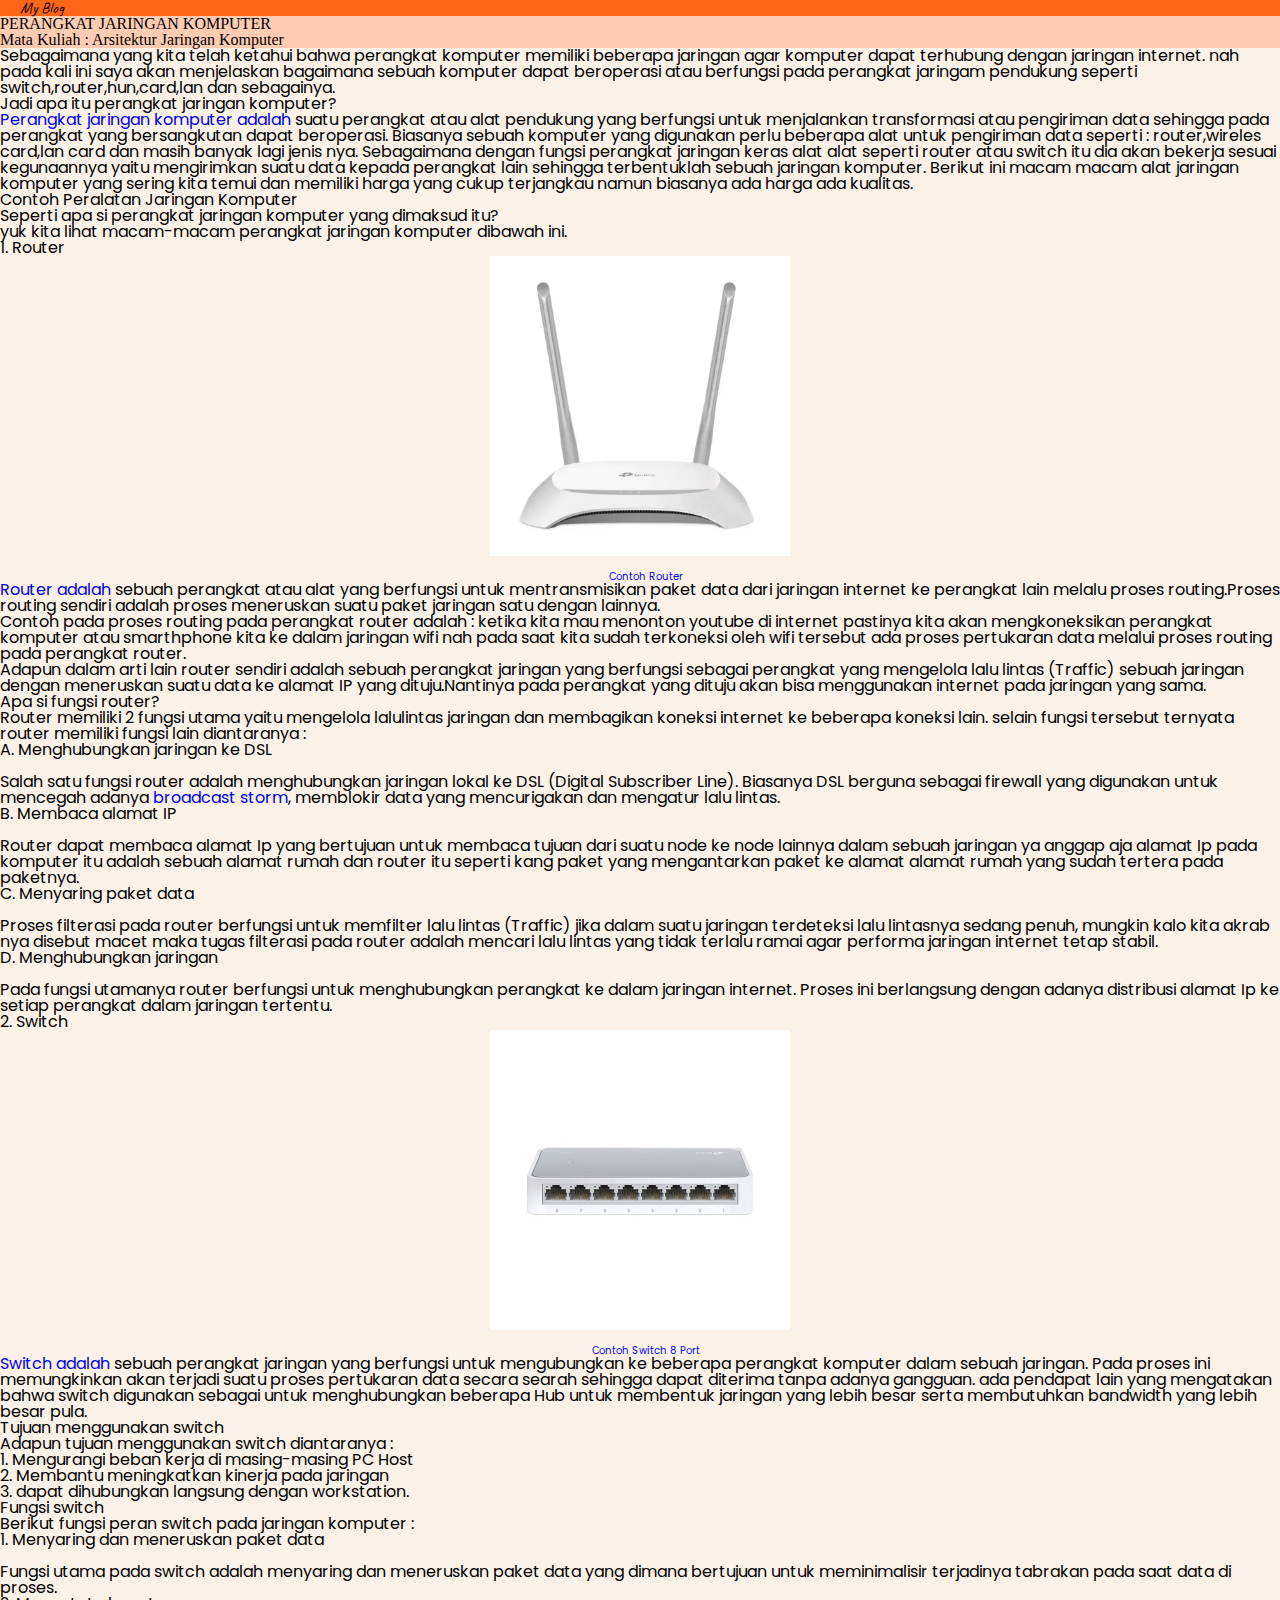
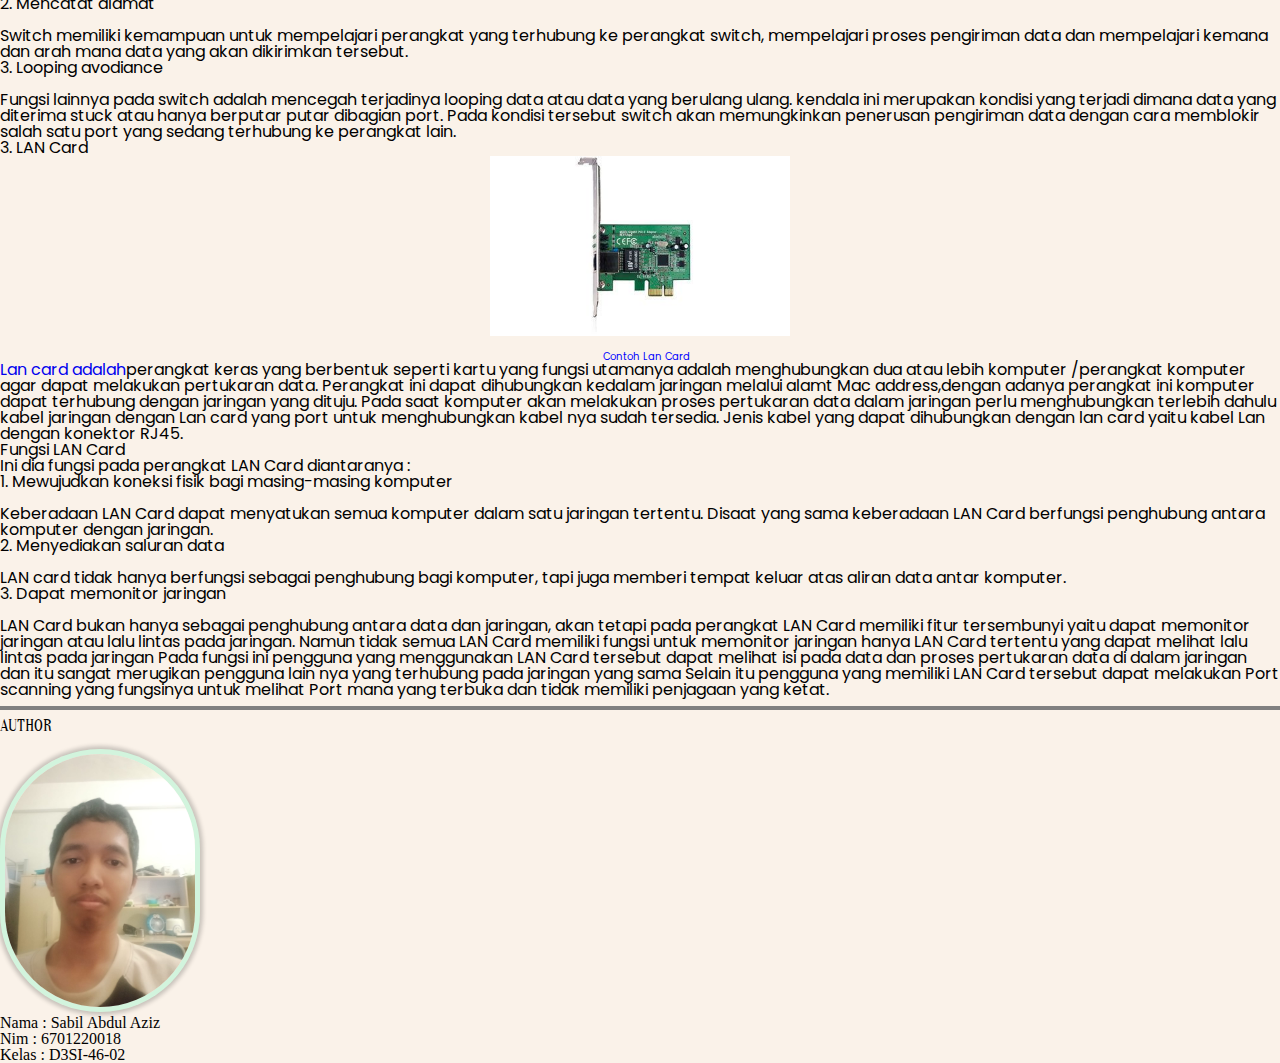
<file: index.html>
<!doctype html>
<html lang="en">
  <head>
    <!-- Required meta tags -->
    <meta charset="utf-8">
    <meta name="viewport" content="width=device-width, initial-scale=1, shrink-to-fit=no">

    <!-- Bootstrap CSS -->
    <link rel="stylesheet" href="https://cdn.jsdelivr.net/npm/bootstrap@4.6.2/dist/css/bootstrap.min.css" integrity="sha384-xOolHFLEh07PJGoPkLv1IbcEPTNtaed2xpHsD9ESMhqIYd0nLMwNLD69Npy4HI+N" crossorigin="anonymous">
    <link rel="stylesheet" href="style/style.css">
    <link rel="icon" href="img/Rikka.jfif" class="ikon">
    <link href="https://cdn.jsdelivr.net/npm/bootstrap@5.2.3/dist/css/bootstrap.min.css" rel="stylesheet" integrity="sha384-rbsA2VBKQhggwzxH7pPCaAqO46MgnOM80zW1RWuH61DGLwZJEdK2Kadq2F9CUG65" crossorigin="anonymous">
    <link rel="preconnect" href="https://fonts.googleapis.com">
    <link rel="preconnect" href="https://fonts.gstatic.com" crossorigin>
    <link href="https://fonts.googleapis.com/css2?family=Caveat:wght@700&display=swap" rel="stylesheet">
    <link rel="preconnect" href="https://fonts.googleapis.com">
    <link rel="preconnect" href="https://fonts.googleapis.com">
    <link rel="preconnect" href="https://fonts.googleapis.com">
    <link rel="preconnect" href="https://fonts.gstatic.com" crossorigin>
    <link href="https://fonts.googleapis.com/css2?family=Poppins:wght@300&display=swap" rel="stylesheet">
    <link rel="preconnect" href="https://fonts.googleapis.com">
    <link rel="preconnect" href="https://fonts.gstatic.com" crossorigin>
    <link href="https://fonts.googleapis.com/css2?family=Oranienbaum&display=swap" rel="stylesheet">
    <title>Arsitektur jaringan komputer</title>
  </head>
  <body id="badan">
    <!--ini navigasi-->
    <div class="sticky-top">
        <nav class="navbar" id="Navigasi">
              <span class="navbar-brand mb-0  h1 fw-bold text-light text-center fs-2" style="padding-left:20px;font-family: 'Caveat', cursive;" id="navigasi">My Blog</span>
          </nav>
    </div>
    <!--akhir navigasi-->

    <!--awal jumbotron-->
    <div class="jumbotron text-center" style="background-color: #ffccb3;" id="jumbotron">
        <h1 class="fs-1" id="heding-1">PERANGKAT JARINGAN KOMPUTER</h1>
        <h5 class="pt-0">Mata Kuliah : Arsitektur Jaringan Komputer</h5>
    </div>
    <!-- akhir jumbotron -->

    <!-- awal content -->
    <div class="container">
      <div class="row">
        <div class="col-12">
          <p>
            Sebagaimana yang kita telah ketahui bahwa perangkat komputer memiliki beberapa jaringan agar komputer dapat terhubung dengan jaringan internet.
            nah pada kali ini saya akan menjelaskan bagaimana sebuah komputer dapat beroperasi atau berfungsi pada perangkat jaringam pendukung seperti switch,router,hun,card,lan dan sebagainya.
          </p>
          <p class="pt-2 ">
            <h1 class="fs-3 pb-3"><b>Jadi apa itu perangkat jaringan komputer?</b></h1>
          </p>
          <p>
            <a class="link-primary"href="https://makinrajin.com/blog/perangkat-jaringan-komputer/">Perangkat jaringan komputer adalah</a>
            suatu perangkat atau alat pendukung yang berfungsi untuk menjalankan transformasi atau pengiriman data sehingga pada perangkat yang bersangkutan dapat beroperasi.
            Biasanya sebuah komputer yang digunakan perlu beberapa alat untuk pengiriman data seperti : router,wireles card,lan card dan masih banyak lagi jenis nya.
            Sebagaimana dengan fungsi perangkat jaringan keras alat alat seperti router atau switch itu dia akan bekerja sesuai kegunaannya yaitu mengirimkan suatu data kepada perangkat lain sehingga terbentuklah sebuah jaringan komputer.
            Berikut ini macam macam alat jaringan komputer yang sering kita temui dan memiliki harga yang cukup terjangkau namun biasanya ada harga ada kualitas.
          </p>
          <p class="pt-2 ">
            <h1 class="fs-3 pb-2"><b>Contoh Peralatan Jaringan Komputer</b></h1>
          </p>
          <p>
            Seperti apa si perangkat jaringan komputer yang dimaksud itu?<br/>
            yuk kita lihat macam-macam perangkat jaringan komputer dibawah ini.
          </p>
          <p class="pt-2">
            <h1 class="fs-2 pb-2"><b>1. Router</b></h1>
          </p>
          <p class="pindah">
            <img src="img/Router.png" style="width:300px;text-align:center" class="pindah-1"/></br>
            <a href="https://it-shop.ma/categorie-produit/tp-link/page/2/" class="pindah-2" style="font-size:10px; padding-left:12px;text-decoration:none;color:blue">Contoh Router</a>
          </p>
          <p>
            <a href="https://www.dewaweb.com/blog/apa-itu-router/" style="text-decoration: none;">Router adalah</a>
            sebuah perangkat atau alat yang berfungsi untuk mentransmisikan paket data dari jaringan internet ke perangkat lain melalu proses routing.Proses routing sendiri adalah proses meneruskan suatu paket jaringan satu dengan lainnya.</br>
            Contoh pada proses routing pada perangkat router adalah : ketika kita mau menonton youtube di internet pastinya kita akan mengkoneksikan perangkat komputer atau smarthphone kita ke dalam jaringan wifi nah pada saat kita sudah terkoneksi oleh wifi tersebut ada proses pertukaran data melalui proses routing pada perangkat router.</br>
            Adapun dalam arti lain router sendiri adalah sebuah perangkat jaringan yang berfungsi sebagai perangkat yang mengelola lalu lintas (<b>Traffic</b>) sebuah jaringan dengan meneruskan suatu data ke alamat IP yang dituju.Nantinya pada perangkat yang dituju akan bisa menggunakan internet pada jaringan yang sama.  
          </p>
          <p class="pt-2">
            <h3 class="pb-2"><b>Apa si fungsi router?</b></h3>
          </p>
          <p>
            Router memiliki 2 fungsi utama yaitu mengelola lalulintas jaringan dan membagikan koneksi internet ke beberapa koneksi lain.
            selain fungsi tersebut ternyata router memiliki fungsi lain diantaranya :</br>
          </p>
          <p class="pt-2">
            <h4 class="pb-2"><b>A. Menghubungkan jaringan ke DSL</b></h4></br>
            Salah satu fungsi router adalah menghubungkan jaringan lokal ke DSL (Digital Subscriber Line). Biasanya DSL berguna sebagai firewall yang digunakan untuk mencegah adanya <a href="https://www.techopedia.com/definition/6270/broadcast-storm" style="text-decoration: none;">broadcast storm</a>, memblokir data yang mencurigakan dan mengatur lalu lintas.
      
          </p>
          <p class="pt-2">
            <h4 class="pb-2"><b>B. Membaca alamat IP</b></h4></br>
              Router dapat membaca alamat Ip yang bertujuan untuk membaca tujuan dari suatu node ke node lainnya dalam sebuah jaringan 
              ya anggap aja alamat Ip pada komputer itu adalah sebuah alamat rumah dan router itu seperti kang paket yang mengantarkan paket ke alamat alamat rumah yang sudah tertera pada paketnya.
          </p>
          <p class="pt-2">
            <h4 class="pb-2"><b>C. Menyaring paket data</b></h4></br>
              Proses filterasi pada router berfungsi untuk memfilter lalu lintas (Traffic) jika dalam suatu jaringan terdeteksi lalu lintasnya sedang penuh, mungkin kalo kita akrab nya disebut macet maka tugas filterasi pada router adalah mencari lalu lintas yang tidak terlalu ramai agar performa jaringan internet tetap stabil.
          </p>

          <p class="pt-2">
            <h4 class="pb-2"><b>D. Menghubungkan jaringan</b></h4></br>
            Pada fungsi utamanya router berfungsi untuk menghubungkan perangkat ke dalam jaringan internet.
            Proses ini berlangsung dengan adanya distribusi alamat Ip ke setiap perangkat dalam jaringan tertentu.
          </p>

          <p class="pt-2">
            <h1 class="fs-2 pb-2"><b>2. Switch</b></h1>
          </p>
          <p class="pindah">
            <img src="img/Switch.jfif" style="width:300px;text-align:center" class="pindah-1"/></br>
            <a href="https://www.simplywholesale.com.au/products/tp-link-8-port-ethernet-switch-hub?variant=39452290351155" class="pindah-2" style="font-size:10px; padding-left:12px;text-decoration:none;color:blue">Contoh Switch 8 Port</a>
          </p>
          <p>
            <a href="https://www.gramedia.com/literasi/switch/" style="text-decoration: none;">Switch adalah</a>
            sebuah perangkat jaringan yang berfungsi untuk mengubungkan ke beberapa perangkat komputer dalam sebuah jaringan.
            Pada proses ini memungkinkan akan terjadi suatu proses pertukaran data secara searah sehingga dapat diterima tanpa adanya gangguan.
            ada pendapat lain yang mengatakan bahwa switch digunakan sebagai untuk menghubungkan beberapa Hub untuk membentuk jaringan yang lebih besar serta membutuhkan bandwidth yang lebih besar pula.
          </p>
          <p class="pt-2">
            <h3 class="pb-2"><b>Tujuan menggunakan switch</b></h3>
            Adapun tujuan menggunakan switch diantaranya :</br>

            1. Mengurangi beban kerja di masing-masing  PC Host </br>
            2. Membantu meningkatkan kinerja pada jaringan </br>
            3. dapat dihubungkan langsung dengan workstation.
          </p>
          <p class="pt-2">
            <h3 class="pb-2"><b>Fungsi switch</b></h3>
            Berikut fungsi peran switch pada jaringan komputer : </br>
          </p>
          <p class="pt-2">
            <h4><b>1. Menyaring dan meneruskan paket data</b></h4></br>
            Fungsi utama pada switch adalah menyaring dan meneruskan paket data yang dimana bertujuan untuk meminimalisir terjadinya tabrakan pada saat data di proses.
          </p>
          <p class="pt-2">
            <h4><b>2. Mencatat alamat</b></h4></br>
            Switch memiliki kemampuan untuk mempelajari perangkat yang terhubung ke perangkat switch, mempelajari proses pengiriman data dan mempelajari kemana dan arah mana data yang akan dikirimkan tersebut.
          </p>
          <p class="pt-2">
            <h4><b>3. Looping avodiance</b></h4></br>
            Fungsi lainnya pada switch adalah mencegah terjadinya looping data atau data yang berulang ulang. kendala ini merupakan kondisi yang terjadi dimana data yang diterima stuck atau hanya berputar putar dibagian port.
            Pada kondisi tersebut switch akan memungkinkan penerusan pengiriman data dengan cara memblokir salah satu port yang sedang terhubung ke perangkat lain.
          </p>

          <p class="pt-2">
            <h1 class="fs-2 pb-2"><b>3. LAN Card</b></h1>
          </p>
          <p class="pindah">
            <img src="img/Lan.jfif" style="width:300px;text-align:center" class="pindah-1"/></br>
            <a href="https://shophopper.au/products/tp-link-tg-3468-gigabit-pci-express-lan-adapter-card-10-100-1000-realtek?variant=42028164579501" class="pindah-2" style="font-size:10px; padding-left:12px;text-decoration:none;color:blue">Contoh Lan Card</a>
          </p>
          <p>
            <a href="https://www.nesabamedia.com/pengertian-lan-card-dan-fungsi-lan-card/" style="text-decoration: none;">Lan card adalah</a>perangkat keras yang berbentuk seperti kartu yang fungsi utamanya adalah menghubungkan dua atau lebih komputer /perangkat komputer agar dapat melakukan pertukaran data.
            Perangkat ini dapat dihubungkan kedalam jaringan melalui alamt Mac address,dengan adanya perangkat ini komputer dapat terhubung dengan jaringan yang dituju.
            Pada saat komputer akan melakukan proses pertukaran data dalam jaringan perlu menghubungkan terlebih dahulu kabel jaringan dengan Lan card yang port untuk menghubungkan kabel nya sudah tersedia. Jenis kabel yang dapat dihubungkan dengan lan card yaitu kabel Lan dengan konektor RJ45.
          </p>
          <p>
            <h3><b>Fungsi LAN Card</b></h3>
            Ini dia fungsi pada perangkat LAN Card diantaranya :
          </p>
          <p>
            <h4 class="pt-2"><b>1. Mewujudkan koneksi fisik bagi masing-masing komputer</b></h4></br>
            Keberadaan LAN Card dapat menyatukan semua komputer dalam satu jaringan tertentu.
            Disaat yang sama keberadaan LAN Card berfungsi penghubung antara komputer dengan jaringan. 
          </p>
          <p class="pt-2">
            <h4><b>2. Menyediakan saluran data</b></h4></br>
            LAN card tidak hanya berfungsi sebagai penghubung bagi komputer, tapi juga memberi tempat keluar atas aliran data antar komputer.
          </p>
          <p class="pt-2">
            <h4><b>3. Dapat memonitor jaringan</b></h4></br>
            LAN Card bukan hanya sebagai penghubung antara data dan jaringan, akan tetapi pada perangkat LAN Card memiliki fitur tersembunyi yaitu dapat memonitor jaringan atau lalu lintas pada jaringan.
            Namun tidak semua LAN Card memiliki fungsi untuk memonitor jaringan hanya LAN Card tertentu yang dapat melihat lalu lintas pada jaringan 
            Pada fungsi ini pengguna yang menggunakan LAN Card tersebut dapat melihat isi pada data dan proses pertukaran data di dalam jaringan dan itu sangat merugikan pengguna lain nya yang terhubung pada jaringan yang sama
            Selain itu pengguna yang memiliki LAN Card tersebut dapat melakukan Port scanning yang fungsinya untuk melihat Port mana yang terbuka dan tidak memiliki penjagaan yang ketat.
          </p>
          
        </div>
      </div>
      
    </div>
    <!--akhir kontent-->
    
    </div>
    <hr class="garis">
    <div class="content">
      <div class="row">
        <div class="col-12 text-center">
          <h1 class="heding-1" style="font-family: 'Oranienbaum', serif;"><b>AUTHOR</b></h1>
          <img src="img/Sabil.jpeg" style="width:190px;border-radius:500px;border:5px solid rgba(48, 255, 176, 0.2);" class="dropshadow">
          <h6 class="pt-4">Nama : Sabil Abdul Aziz</h6>
          <h6 class="pt-0">Nim : 6701220018</h6>
          <h6 class="pt-0">Kelas : D3SI-46-02</h6>
          
        </div>
      </div>
    





    <!-- Optional JavaScript; choose one of the two! -->

    <!-- Option 1: jQuery and Bootstrap Bundle (includes Popper) -->
    <script src="https://cdn.jsdelivr.net/npm/jquery@3.5.1/dist/jquery.slim.min.js" integrity="sha384-DfXdz2htPH0lsSSs5nCTpuj/zy4C+OGpamoFVy38MVBnE+IbbVYUew+OrCXaRkfj" crossorigin="anonymous"></script>
    <script src="https://cdn.jsdelivr.net/npm/bootstrap@4.6.2/dist/js/bootstrap.bundle.min.js" integrity="sha384-Fy6S3B9q64WdZWQUiU+q4/2Lc9npb8tCaSX9FK7E8HnRr0Jz8D6OP9dO5Vg3Q9ct" crossorigin="anonymous"></script>

    <!-- Option 2: Separate Popper and Bootstrap JS -->
    <!--
    <script src="https://cdn.jsdelivr.net/npm/jquery@3.5.1/dist/jquery.slim.min.js" integrity="sha384-DfXdz2htPH0lsSSs5nCTpuj/zy4C+OGpamoFVy38MVBnE+IbbVYUew+OrCXaRkfj" crossorigin="anonymous"></script>
    <script src="https://cdn.jsdelivr.net/npm/popper.js@1.16.1/dist/umd/popper.min.js" integrity="sha384-9/reFTGAW83EW2RDu2S0VKaIzap3H66lZH81PoYlFhbGU+6BZp6G7niu735Sk7lN" crossorigin="anonymous"></script>
    <script src="https://cdn.jsdelivr.net/npm/bootstrap@4.6.2/dist/js/bootstrap.min.js" integrity="sha384-+sLIOodYLS7CIrQpBjl+C7nPvqq+FbNUBDunl/OZv93DB7Ln/533i8e/mZXLi/P+" crossorigin="anonymous"></script>
    -->
  </body>
</html>
</file>
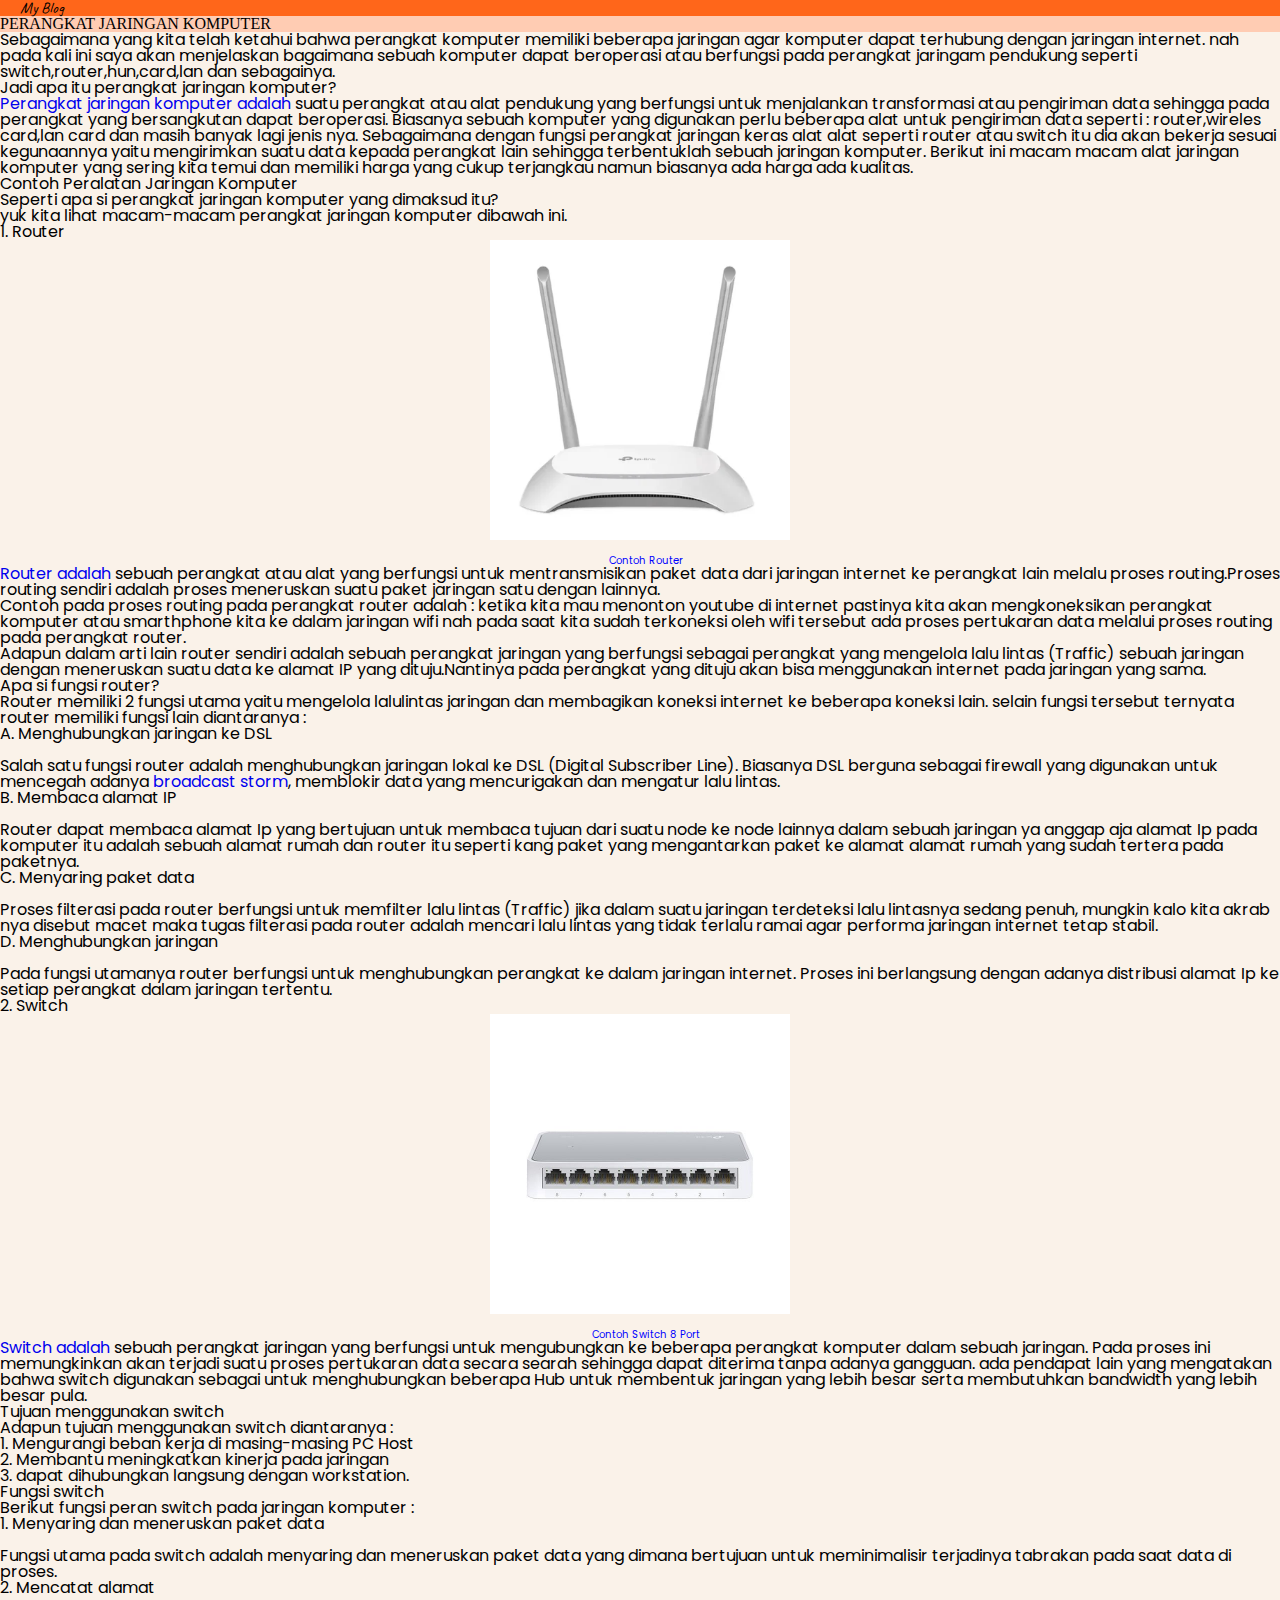
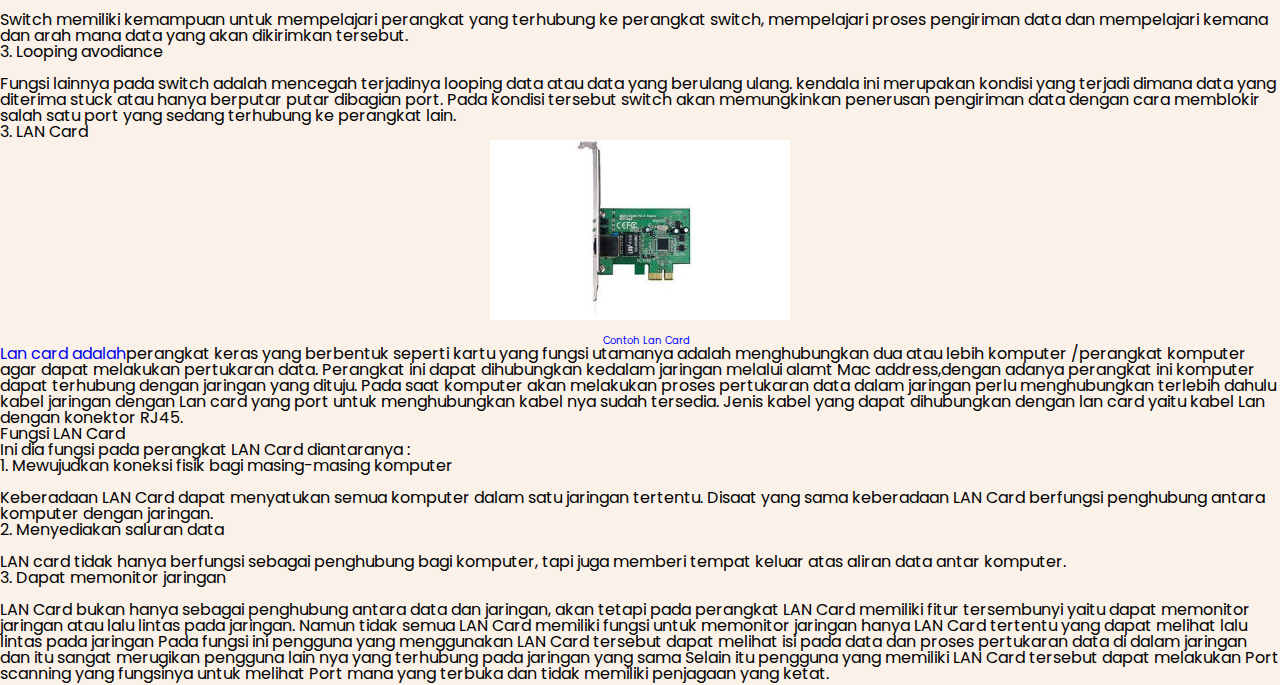
<file: Belajar.html>
<!doctype html>
<html lang="en">
  <head>
    <!-- Required meta tags -->
    <meta charset="utf-8">
    <meta name="viewport" content="width=device-width, initial-scale=1, shrink-to-fit=no">

    <!-- Bootstrap CSS -->
    <link rel="stylesheet" href="https://cdn.jsdelivr.net/npm/bootstrap@4.6.2/dist/css/bootstrap.min.css" integrity="sha384-xOolHFLEh07PJGoPkLv1IbcEPTNtaed2xpHsD9ESMhqIYd0nLMwNLD69Npy4HI+N" crossorigin="anonymous">
    <link rel="stylesheet" href="style/style.css">
    <link rel="icon" href="img/Rikka.jfif" class="ikon">
    <link href="https://cdn.jsdelivr.net/npm/bootstrap@5.2.3/dist/css/bootstrap.min.css" rel="stylesheet" integrity="sha384-rbsA2VBKQhggwzxH7pPCaAqO46MgnOM80zW1RWuH61DGLwZJEdK2Kadq2F9CUG65" crossorigin="anonymous">
    <link rel="preconnect" href="https://fonts.googleapis.com">
    <link rel="preconnect" href="https://fonts.gstatic.com" crossorigin>
    <link href="https://fonts.googleapis.com/css2?family=Caveat:wght@700&display=swap" rel="stylesheet">
    <link rel="preconnect" href="https://fonts.googleapis.com">
    <link rel="preconnect" href="https://fonts.googleapis.com">
    <link rel="preconnect" href="https://fonts.googleapis.com">
    <link rel="preconnect" href="https://fonts.gstatic.com" crossorigin>
    <link href="https://fonts.googleapis.com/css2?family=Poppins:wght@300&display=swap" rel="stylesheet">
    <title>Hello, world!</title>
  </head>
  <body id="badan">
    <!--ini navigasi-->
    <div class="sticky-top">
        <nav class="navbar" id="Navigasi">
              <span class="navbar-brand mb-0  h1 fw-bold text-light text-center fs-2" style="padding-left:20px;font-family: 'Caveat', cursive;" id="navigasi">My Blog</span>
          </nav>
    </div>
    <!--akhir navigasi-->

    <!--awal jumbotron-->
    <div class="jumbotron text-center" style="background-color: #ffccb3;" id="jumbotron">
        <h1 class="fs-1" id="heding-1">PERANGKAT JARINGAN KOMPUTER</h1>
    </div>
    <!-- akhir jumbotron -->

    <!-- awal content -->
    <div class="container">
      <div class="row">
        <div class="col-12">
          <p>
            Sebagaimana yang kita telah ketahui bahwa perangkat komputer memiliki beberapa jaringan agar komputer dapat terhubung dengan jaringan internet.
            nah pada kali ini saya akan menjelaskan bagaimana sebuah komputer dapat beroperasi atau berfungsi pada perangkat jaringam pendukung seperti switch,router,hun,card,lan dan sebagainya.
          </p>
          <p class="pt-2 ">
            <h1 class="fs-3 pb-3"><b>Jadi apa itu perangkat jaringan komputer?</b></h1>
          </p>
          <p>
            <a class="link-primary"href="https://makinrajin.com/blog/perangkat-jaringan-komputer/">Perangkat jaringan komputer adalah</a>
            suatu perangkat atau alat pendukung yang berfungsi untuk menjalankan transformasi atau pengiriman data sehingga pada perangkat yang bersangkutan dapat beroperasi.
            Biasanya sebuah komputer yang digunakan perlu beberapa alat untuk pengiriman data seperti : router,wireles card,lan card dan masih banyak lagi jenis nya.
            Sebagaimana dengan fungsi perangkat jaringan keras alat alat seperti router atau switch itu dia akan bekerja sesuai kegunaannya yaitu mengirimkan suatu data kepada perangkat lain sehingga terbentuklah sebuah jaringan komputer.
            Berikut ini macam macam alat jaringan komputer yang sering kita temui dan memiliki harga yang cukup terjangkau namun biasanya ada harga ada kualitas.
          </p>
          <p class="pt-2 ">
            <h1 class="fs-3 pb-2"><b>Contoh Peralatan Jaringan Komputer</b></h1>
          </p>
          <p>
            Seperti apa si perangkat jaringan komputer yang dimaksud itu?<br/>
            yuk kita lihat macam-macam perangkat jaringan komputer dibawah ini.
          </p>
          <p class="pt-2">
            <h1 class="fs-2 pb-2"><b>1. Router</b></h1>
          </p>
          <p class="pindah">
            <img src="img/Router.png" style="width:300px;text-align:center" class="pindah-1"/></br>
            <a href="https://it-shop.ma/categorie-produit/tp-link/page/2/" class="pindah-2" style="font-size:10px; padding-left:12px;text-decoration:none;color:blue">Contoh Router</a>
          </p>
          <p>
            <a href="https://www.dewaweb.com/blog/apa-itu-router/" style="text-decoration: none;">Router adalah</a>
            sebuah perangkat atau alat yang berfungsi untuk mentransmisikan paket data dari jaringan internet ke perangkat lain melalu proses routing.Proses routing sendiri adalah proses meneruskan suatu paket jaringan satu dengan lainnya.</br>
            Contoh pada proses routing pada perangkat router adalah : ketika kita mau menonton youtube di internet pastinya kita akan mengkoneksikan perangkat komputer atau smarthphone kita ke dalam jaringan wifi nah pada saat kita sudah terkoneksi oleh wifi tersebut ada proses pertukaran data melalui proses routing pada perangkat router.</br>
            Adapun dalam arti lain router sendiri adalah sebuah perangkat jaringan yang berfungsi sebagai perangkat yang mengelola lalu lintas (<b>Traffic</b>) sebuah jaringan dengan meneruskan suatu data ke alamat IP yang dituju.Nantinya pada perangkat yang dituju akan bisa menggunakan internet pada jaringan yang sama.  
          </p>
          <p class="pt-2">
            <h3 class="pb-2"><b>Apa si fungsi router?</b></h3>
          </p>
          <p>
            Router memiliki 2 fungsi utama yaitu mengelola lalulintas jaringan dan membagikan koneksi internet ke beberapa koneksi lain.
            selain fungsi tersebut ternyata router memiliki fungsi lain diantaranya :</br>
          </p>
          <p class="pt-2">
            <h4 class="pb-2"><b>A. Menghubungkan jaringan ke DSL</b></h4></br>
            Salah satu fungsi router adalah menghubungkan jaringan lokal ke DSL (Digital Subscriber Line). Biasanya DSL berguna sebagai firewall yang digunakan untuk mencegah adanya <a href="https://www.techopedia.com/definition/6270/broadcast-storm" style="text-decoration: none;">broadcast storm</a>, memblokir data yang mencurigakan dan mengatur lalu lintas.
      
          </p>
          <p class="pt-2">
            <h4 class="pb-2"><b>B. Membaca alamat IP</b></h4></br>
              Router dapat membaca alamat Ip yang bertujuan untuk membaca tujuan dari suatu node ke node lainnya dalam sebuah jaringan 
              ya anggap aja alamat Ip pada komputer itu adalah sebuah alamat rumah dan router itu seperti kang paket yang mengantarkan paket ke alamat alamat rumah yang sudah tertera pada paketnya.
          </p>
          <p class="pt-2">
            <h4 class="pb-2"><b>C. Menyaring paket data</b></h4></br>
              Proses filterasi pada router berfungsi untuk memfilter lalu lintas (Traffic) jika dalam suatu jaringan terdeteksi lalu lintasnya sedang penuh, mungkin kalo kita akrab nya disebut macet maka tugas filterasi pada router adalah mencari lalu lintas yang tidak terlalu ramai agar performa jaringan internet tetap stabil.
          </p>

          <p class="pt-2">
            <h4 class="pb-2"><b>D. Menghubungkan jaringan</b></h4></br>
            Pada fungsi utamanya router berfungsi untuk menghubungkan perangkat ke dalam jaringan internet.
            Proses ini berlangsung dengan adanya distribusi alamat Ip ke setiap perangkat dalam jaringan tertentu.
          </p>

          <p class="pt-2">
            <h1 class="fs-2 pb-2"><b>2. Switch</b></h1>
          </p>
          <p class="pindah">
            <img src="img/Switch.jfif" style="width:300px;text-align:center" class="pindah-1"/></br>
            <a href="https://www.simplywholesale.com.au/products/tp-link-8-port-ethernet-switch-hub?variant=39452290351155" class="pindah-2" style="font-size:10px; padding-left:12px;text-decoration:none;color:blue">Contoh Switch 8 Port</a>
          </p>
          <p>
            <a href="https://www.gramedia.com/literasi/switch/" style="text-decoration: none;">Switch adalah</a>
            sebuah perangkat jaringan yang berfungsi untuk mengubungkan ke beberapa perangkat komputer dalam sebuah jaringan.
            Pada proses ini memungkinkan akan terjadi suatu proses pertukaran data secara searah sehingga dapat diterima tanpa adanya gangguan.
            ada pendapat lain yang mengatakan bahwa switch digunakan sebagai untuk menghubungkan beberapa Hub untuk membentuk jaringan yang lebih besar serta membutuhkan bandwidth yang lebih besar pula.
          </p>
          <p class="pt-2">
            <h3 class="pb-2"><b>Tujuan menggunakan switch</b></h3>
            Adapun tujuan menggunakan switch diantaranya :</br>

            1. Mengurangi beban kerja di masing-masing  PC Host </br>
            2. Membantu meningkatkan kinerja pada jaringan </br>
            3. dapat dihubungkan langsung dengan workstation.
          </p>
          <p class="pt-2">
            <h3 class="pb-2"><b>Fungsi switch</b></h3>
            Berikut fungsi peran switch pada jaringan komputer : </br>
          </p>
          <p class="pt-2">
            <h4><b>1. Menyaring dan meneruskan paket data</b></h4></br>
            Fungsi utama pada switch adalah menyaring dan meneruskan paket data yang dimana bertujuan untuk meminimalisir terjadinya tabrakan pada saat data di proses.
          </p>
          <p class="pt-2">
            <h4><b>2. Mencatat alamat</b></h4></br>
            Switch memiliki kemampuan untuk mempelajari perangkat yang terhubung ke perangkat switch, mempelajari proses pengiriman data dan mempelajari kemana dan arah mana data yang akan dikirimkan tersebut.
          </p>
          <p class="pt-2">
            <h4><b>3. Looping avodiance</b></h4></br>
            Fungsi lainnya pada switch adalah mencegah terjadinya looping data atau data yang berulang ulang. kendala ini merupakan kondisi yang terjadi dimana data yang diterima stuck atau hanya berputar putar dibagian port.
            Pada kondisi tersebut switch akan memungkinkan penerusan pengiriman data dengan cara memblokir salah satu port yang sedang terhubung ke perangkat lain.
          </p>

          <p class="pt-2">
            <h1 class="fs-2 pb-2"><b>3. LAN Card</b></h1>
          </p>
          <p class="pindah">
            <img src="img/Lan.jfif" style="width:300px;text-align:center" class="pindah-1"/></br>
            <a href="https://shophopper.au/products/tp-link-tg-3468-gigabit-pci-express-lan-adapter-card-10-100-1000-realtek?variant=42028164579501" class="pindah-2" style="font-size:10px; padding-left:12px;text-decoration:none;color:blue">Contoh Lan Card</a>
          </p>
          <p>
            <a href="https://www.nesabamedia.com/pengertian-lan-card-dan-fungsi-lan-card/" style="text-decoration: none;">Lan card adalah</a>perangkat keras yang berbentuk seperti kartu yang fungsi utamanya adalah menghubungkan dua atau lebih komputer /perangkat komputer agar dapat melakukan pertukaran data.
            Perangkat ini dapat dihubungkan kedalam jaringan melalui alamt Mac address,dengan adanya perangkat ini komputer dapat terhubung dengan jaringan yang dituju.
            Pada saat komputer akan melakukan proses pertukaran data dalam jaringan perlu menghubungkan terlebih dahulu kabel jaringan dengan Lan card yang port untuk menghubungkan kabel nya sudah tersedia. Jenis kabel yang dapat dihubungkan dengan lan card yaitu kabel Lan dengan konektor RJ45.
          </p>
          <p>
            <h3><b>Fungsi LAN Card</b></h3>
            Ini dia fungsi pada perangkat LAN Card diantaranya :
          </p>
          <p>
            <h4 class="pt-2"><b>1. Mewujudkan koneksi fisik bagi masing-masing komputer</b></h4></br>
            Keberadaan LAN Card dapat menyatukan semua komputer dalam satu jaringan tertentu.
            Disaat yang sama keberadaan LAN Card berfungsi penghubung antara komputer dengan jaringan. 
          </p>
          <p class="pt-2">
            <h4><b>2. Menyediakan saluran data</b></h4></br>
            LAN card tidak hanya berfungsi sebagai penghubung bagi komputer, tapi juga memberi tempat keluar atas aliran data antar komputer.
          </p>
          <p class="pt-2">
            <h4><b>3. Dapat memonitor jaringan</b></h4></br>
            LAN Card bukan hanya sebagai penghubung antara data dan jaringan, akan tetapi pada perangkat LAN Card memiliki fitur tersembunyi yaitu dapat memonitor jaringan atau lalu lintas pada jaringan.
            Namun tidak semua LAN Card memiliki fungsi untuk memonitor jaringan hanya LAN Card tertentu yang dapat melihat lalu lintas pada jaringan 
            Pada fungsi ini pengguna yang menggunakan LAN Card tersebut dapat melihat isi pada data dan proses pertukaran data di dalam jaringan dan itu sangat merugikan pengguna lain nya yang terhubung pada jaringan yang sama
            Selain itu pengguna yang memiliki LAN Card tersebut dapat melakukan Port scanning yang fungsinya untuk melihat Port mana yang terbuka dan tidak memiliki penjagaan yang ketat.
          </p>
        </div>
      </div>

    </div>






    <!-- Optional JavaScript; choose one of the two! -->

    <!-- Option 1: jQuery and Bootstrap Bundle (includes Popper) -->
    <script src="https://cdn.jsdelivr.net/npm/jquery@3.5.1/dist/jquery.slim.min.js" integrity="sha384-DfXdz2htPH0lsSSs5nCTpuj/zy4C+OGpamoFVy38MVBnE+IbbVYUew+OrCXaRkfj" crossorigin="anonymous"></script>
    <script src="https://cdn.jsdelivr.net/npm/bootstrap@4.6.2/dist/js/bootstrap.bundle.min.js" integrity="sha384-Fy6S3B9q64WdZWQUiU+q4/2Lc9npb8tCaSX9FK7E8HnRr0Jz8D6OP9dO5Vg3Q9ct" crossorigin="anonymous"></script>

    <!-- Option 2: Separate Popper and Bootstrap JS -->
    <!--
    <script src="https://cdn.jsdelivr.net/npm/jquery@3.5.1/dist/jquery.slim.min.js" integrity="sha384-DfXdz2htPH0lsSSs5nCTpuj/zy4C+OGpamoFVy38MVBnE+IbbVYUew+OrCXaRkfj" crossorigin="anonymous"></script>
    <script src="https://cdn.jsdelivr.net/npm/popper.js@1.16.1/dist/umd/popper.min.js" integrity="sha384-9/reFTGAW83EW2RDu2S0VKaIzap3H66lZH81PoYlFhbGU+6BZp6G7niu735Sk7lN" crossorigin="anonymous"></script>
    <script src="https://cdn.jsdelivr.net/npm/bootstrap@4.6.2/dist/js/bootstrap.min.js" integrity="sha384-+sLIOodYLS7CIrQpBjl+C7nPvqq+FbNUBDunl/OZv93DB7Ln/533i8e/mZXLi/P+" crossorigin="anonymous"></script>
    -->
  </body>
</html>
</file>
<file: style/style.css>
/*awal reset css */
html, body, div, span, applet, object, iframe,
h1, h2, h3, h4, h5, h6, p, blockquote, pre,
a, abbr, acronym, address, big, cite, code,
del, dfn, em, img, ins, kbd, q, s, samp,
small, strike, strong, sub, sup, tt, var,
b, u, i, center,
dl, dt, dd, ol, ul, li,
fieldset, form, label, legend,
table, caption, tbody, tfoot, thead, tr, th, td,
article, aside, canvas, details, embed, 
figure, figcaption, footer, header, hgroup, 
menu, nav, output, ruby, section, summary,
time, mark, audio, video {
	margin: 0;
	padding: 0;
	border: 0;
	font-size: 100%;
	font: inherit;
	vertical-align: baseline;
}
/* HTML5 display-role reset for older browsers */
article, aside, details, figcaption, figure, 
footer, header, hgroup, menu, nav, section {
	display: block;
}
body {
	line-height: 1;
}
ol, ul {
	list-style: none;
}
blockquote, q {
	quotes: none;
}
blockquote:before, blockquote:after,
q:before, q:after {
	content: '';
	content: none;
}
table {
	border-collapse: collapse;
	border-spacing: 0;
}
/* akhir reset css*/
#badan{
	background-color:  #faf2e9;
}
#Navigasi{
    background-color:#ff661a;
}
.container{
	font-family: 'Poppins', sans-serif;
}
.container .row .col-12 .paragraph{
	padding-top:12px;
}
.container .row .col-12 .link-primary{
	text-decoration: none;
	padding-top:20px;
}
.container .row .col-12  .pindah .pindah-1{
	display:block;
	margin-left:auto;
	margin-right:auto;
}
.container .row .col-12  .pindah .pindah-2{
	display:block;
	margin-left:auto;
	margin-right:auto;
	text-align: center;
	padding-top:0px;
	margin-top:0px
}
/* baris baru*/
.content .row .col-12 .heding-1{
	padding-bottom: 15px;
}
.content .row .col-12 .dropshadow{
	box-shadow: 0px 0px 4px 3px  rgba(0,0,0,0.2);
}
.garis{
	border:2px solid gray;
}
</file>
